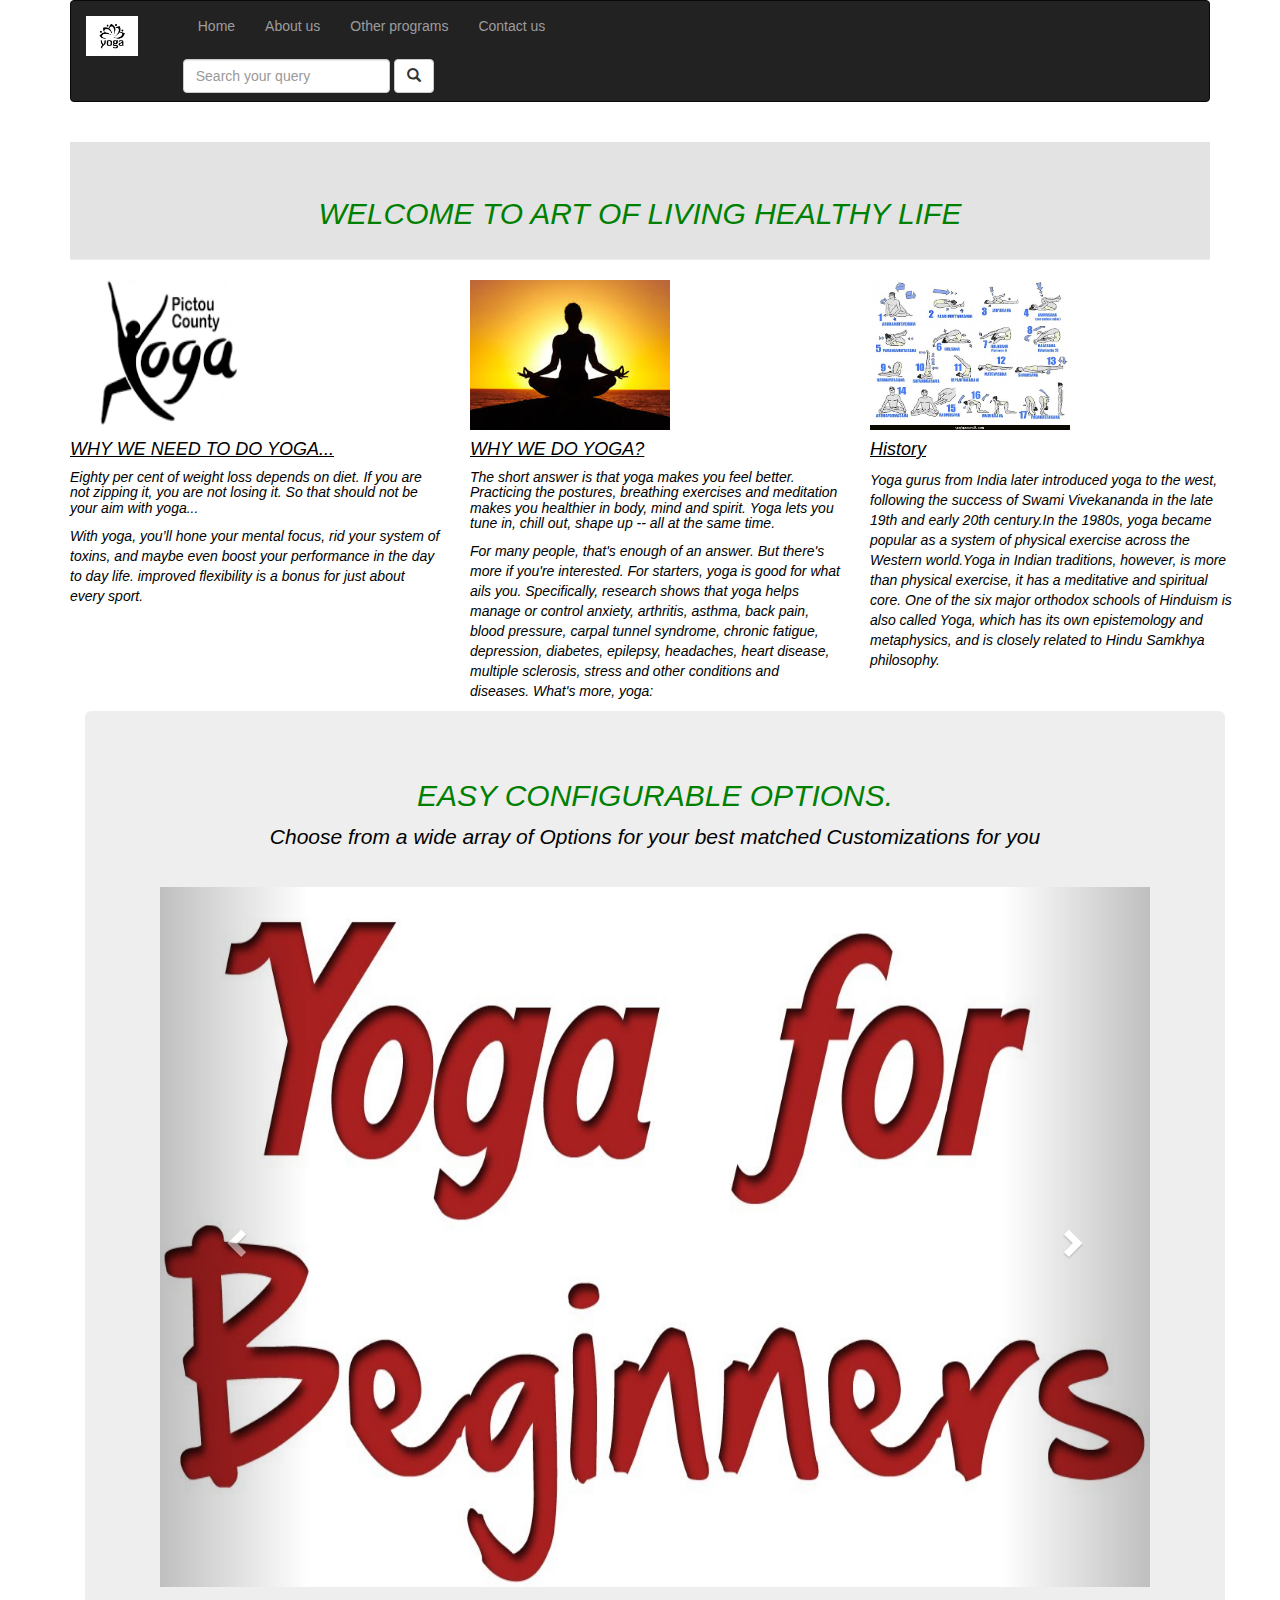
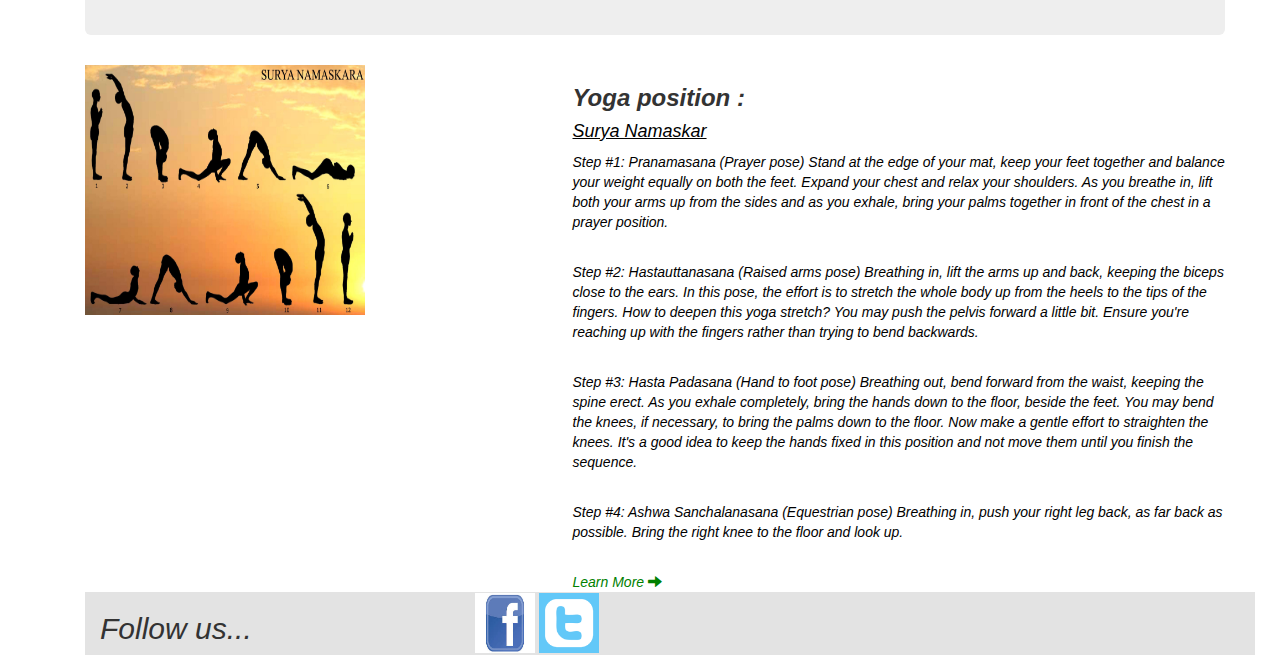
<file: index.html>
<!doctype html>
<html>
<head>
<title>My Website</title>
<meta charset="utf-8">
<meta name="viewport" content="width=device-width, initial-scale=1">
<link rel="stylesheet" href="bootstrap/css/bootstrap.min.css">
<link rel="stylesheet" href="bootstrap/css/mycss.css">
<script src="https://ajax.googleapis.com/ajax/libs/jquery/1.11.3/jquery.min.js"></script>
<script src="bootstrap/js/bootstrap.min.js"></script>
<script src="includes/js/modernizr-2.6.2.min.js"></script>
</head>
<body>
<div class="container" id="main">
  <div class="navbar navbar-inverse" >
    <div class="container">
      <button class="navbar-toggle" data-target=".navbar-responsive-collapse" data-toggle="collapse" type="button">
        <span class="icon-bar"></span>
        <span class="icon-bar"></span>
        <span class="icon-bar"></span>
      </button>
      <a class="navbar-brand" href="/"><img src="img\logo1.png" alt="Logo" id="logo">
        <div class="navbar-collapse collapse navbar-responsive-collapse">
          <ul class="nav navbar-nav">
            <li>
              <a href="#">Home</a>
            </li>
          <li class="dropdown"><a href="#" class="dropdown-toggle" data-toggle="dropdown">About us</a>
          <ul class="dropdown-menu">
            <li><a href="#">General information</a></li>
            <li><a href="#">Culture information</a></li>
            <li class="divider"></li>
            <li><a href="#">Accomdation</a></li>
          </ul>
        </li>
        <li class="dropdown"><a href="#" class="dropdown-toggle" data-toggle="dropdown">Other programs</a>
        <ul class="dropdown-menu">
          <li><a href="#">Ayurveda wellness course</a></li>
          <li><a href="#">Yoga ayurveda culture program</a></li>
          <li class="divider"></li>
          <li><a href="#">Accomdation</a></li>
        </ul>
      </li>

            <li><a href="#">Contact us</li>
        <li>
          <form class="navbar-form">
            <input type="text" class="form-control" placeholder="Search your query" id="searchInput">
            <button type="submit" class="btn btn-default"><span class="glyphicon glyphicon-search"></span></button>
          </form>
</li>
</ul>
      </div>
    </div>
  </div>

  <div class="page-header">
    <h2><em>WELCOME TO ART OF LIVING HEALTHY LIFE<em><h2>
  </div><!--End of page header-->


  <div class="container">
    <div class="row">
    <div class="row" id="row1">
      <div class="col-sm-4"><img src="img\download.png" alt="about yoga" id="ArtgalleryImg" >
        <h4>WHY WE NEED TO DO YOGA...</h4>
        <h5>Eighty per cent of weight loss depends on diet. If you are not zipping it, you are not losing it. So that should not be your aim with yoga...</h5>
        <p>With yoga, you’ll hone your mental focus, rid your system of toxins, and maybe even boost your performance in the day to day life.
        improved flexibility is a bonus for just about every sport.</p>
    </div><!--End of col-sm-4 image1-->

    <div class="col-sm-4"><img src="img\download.jpg" alt="Art_gallery2" id="ArtgalleryImg" >
        <h4 >WHY WE DO YOGA?</h4>
        <h5>The short answer is that yoga makes you feel better. Practicing the postures, breathing exercises and meditation makes you healthier in body, mind and spirit. Yoga lets you tune in, chill out, shape up -- all at the same time.</h5>
        <p>
  For many people, that's enough of an answer. But there's more if you're interested.
  For starters, yoga is good for what ails you. Specifically, research shows that yoga helps manage or control anxiety, arthritis, asthma, back pain, blood pressure, carpal tunnel syndrome, chronic fatigue, depression, diabetes, epilepsy, headaches, heart disease, multiple sclerosis, stress and other conditions and diseases. What's more, yoga:</p>
    </div><!--End of col-sm-4 image2-->

      <div class="col-sm-4"><img src="img\type.jpg" alt="Art_gallery3" id="ArtgalleryImg" >
          <h4> History</h4>
          <p>
    Yoga gurus from India later introduced yoga to the west, following the success of Swami Vivekananda in the late 19th and early 20th century.In the 1980s, yoga became popular as a system of physical exercise across the Western world.Yoga in Indian traditions, however, is more than physical exercise, it has a meditative and spiritual core. One of the six major orthodox schools of Hinduism is also called Yoga, which has its own epistemology and metaphysics, and is closely related to Hindu Samkhya philosophy.</p>

      </div><!--End of col-sm-4 image2-->
   </div><!--End of row1-->
   </div>
   <div class="jumbotron">
        <h2>EASY CONFIGURABLE OPTIONS.</h2>
        <p>
          Choose from a wide array of Options for your best matched Customizations for you
        </p>
      <!--  <img src="img\yoga-zen-logo-illustration-art-isolated-background-33467823.jpg" id="img1"> -->
      <div class="container">
  <br>
  <div id="myCarousel" class="carousel slide" data-ride="carousel">
    <!-- Indicators -->
    <ol class="carousel-indicators">
      <li data-target="#myCarousel" data-slide-to="0" class="active"></li>
      <li data-target="#myCarousel" data-slide-to="1"></li>
      <li data-target="#myCarousel" data-slide-to="2"></li>
      <li data-target="#myCarousel" data-slide-to="3"></li>
      <li data-target="#myCarousel" data-slide-to="4"></li>
    </ol>

    <!-- Wrapper for slides -->
    <div class="carousel-inner" role="listbox">
      <div class="item active">
        <img src="images\img1.jpg" alt="Chania" id="img1">
      </div>

      <div class="item">
        <img src="images\img2.jpg" alt="Flower" id="img1">
      </div>

      <div class="item">
        <img src="images\img3.jpg" alt="Flower" id="img1">
      </div>

      <div class="item">
        <img src="images\img4.jpg" alt="Flower" id="img1">
      </div>

      <div class="item">
        <img src="images\img5.jpg" alt="Flower" id="img1">
      </div>
    </div>

    <!-- Left and right controls -->
    <a class="left carousel-control" href="#myCarousel" role="button" data-slide="prev">
      <span class="glyphicon glyphicon-chevron-left" aria-hidden="true"></span>
      <span class="sr-only">Previous</span>
    </a>
    <a class="right carousel-control" href="#myCarousel" role="button" data-slide="next">
      <span class="glyphicon glyphicon-chevron-right" aria-hidden="true"></span>
      <span class="sr-only">Next</span>
    </a>
  </div>
</div>
      </div><!--End of jumbotron-->

   <div class="row" id="row2">
     <div class="col-sm-5"><img src="img\suryanamaskar.jpg" alt="suryanamaskar" id="surya" ></div>
     <div class="col-sm-7">
       <h3><b>Yoga position :</b></h3>
       <h4>Surya Namaskar</h4>
     <p>
       Step #1: Pranamasana (Prayer pose)

   Stand at the edge of your mat, keep your feet together and balance your weight equally on both the feet.

   Expand your chest and relax your shoulders.

   As you breathe in, lift both your arms up from the sides and as you exhale, bring your palms together in front of the chest in a prayer position.
   </p>
   <br>
   <p>
   Step #2: Hastauttanasana (Raised arms pose)

   Breathing in, lift the arms up and back, keeping the biceps close to the ears. In this pose, the effort is to stretch the whole body up from the heels to the tips of the fingers.

   How to deepen this yoga stretch?

   You may push the pelvis forward a little bit. Ensure you're reaching up with the fingers rather than trying to bend backwards.
   </p>
   </br>
   <p>
   Step #3: Hasta Padasana (Hand to foot pose)

   Breathing out, bend forward from the waist, keeping the spine erect. As you exhale completely, bring the hands down to the floor, beside the feet.
   You may bend the knees, if necessary, to bring the palms down to the floor. Now make a gentle effort to straighten the knees.

   It's a good idea to keep the hands fixed in this position and not move them until you finish the sequence.
   </p>
   </br>
   <p>
   Step #4: Ashwa Sanchalanasana (Equestrian pose)

   Breathing in, push your right leg back, as far back as possible. Bring the right knee to the floor and look up.
     </p>
     <br>
     <a href="#">Learn More <span class="glyphicon glyphicon-arrow-right"></span></a>
     </div>
   </div>

     <footer>
   <div class="container" id="footer">
                   <div class="row" id="row3">
                    <div class="col-sm-4"><h2 id="footertext">Follow us...</h2></div>
                    <div class="col-sm-4"></div>
                    <div class="col-sm-4"><b></span class="glyphicon glyphicon-arrow-right"></span></div>
                      <img src="img\fblogo.jpg" class="footer_icon">
                      <img src="img\logo2.png" class="footer_icon"></div>
                    </div><!-- end of row 3-->
                  </div><!-- end of footer container -->

               </footer><!--end of footer-->

</body>
</html>
</file>
<file: bootstrap/css/mycss.css>
#logo{
  height: 40px;
}
#searchInput{

}
.page-header{

  background-color: #e3e3e3;
   padding-top: 35px;
  text-align: center;
  font-family: sans-serif;
}
#ArtgalleryImg{
  height: 300px;
  width: 355px;
}
.jumbotron{
  text-align: center;
}
a{
  color: green;
}

.navbar-brand{
float: left;
  color:black;
}

#main{
  align-content: center;
}
#tw,#fb
{
  width: 50px;
}
#surya{

width: 280px;
height: 250px;
}
h4 ,h5{
  text-decoration: underline;
  color: black;
}
body{
  align-content: center;
}

h5{
  text-decoration: none;
}
p
{
  color:black;
}
#img1
{

  width: 990px;
  height: 700px;
}
#ArtgalleryImg{

  width: 200px;
  height: 150px;
}

#row1{

  align-content: center;

}
.footer_icon
{

  width: 60px;
  height: 60px;
}
#footer{
  background-color:#e3e3e3;
}

.navbar-form{
  padding-bottom: 0px;
  float: left;
  align-content: center;
}
</file>
